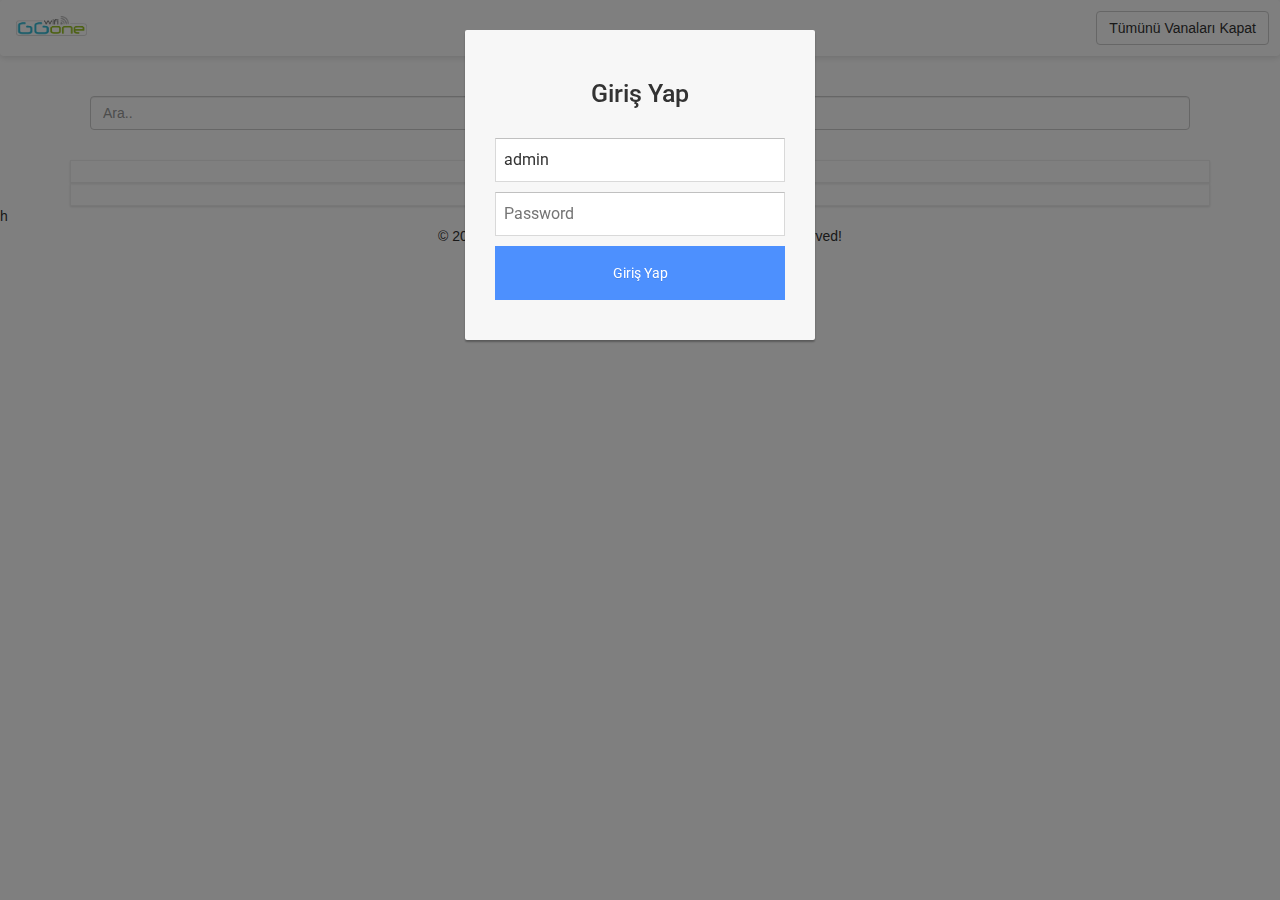
<file: SprinklingApp.Master.API.Console/wwwroot/index.html>
﻿<!DOCTYPE html>
<html lang="en">
<head>
    <meta charset="UTF-8">
    <title>Sulama Sistemi</title>

    <link href="bootstrap/css/bootstrap.min.css" rel="stylesheet" id="bootstrap-css">
    <style>
        #navbar-custom{
            box-shadow: 0 2px 6px 0 rgba(0,0,0,0.12);
        }

        .switch {
            position: relative;
            display: inline-block;
            width: 60px;
            height: 34px;
        }

        .switch input {
            opacity: 0;
            width: 0;
            height: 0;
        }

        .slider {
            position: absolute;
            cursor: pointer;
            top: 0;
            left: 0;
            right: 0;
            bottom: 0;
            background-color: #ccc;
            -webkit-transition: .4s;
            transition: .4s;
        }

        .slider:before {
            position: absolute;
            content: "";
            height: 26px;
            width: 26px;
            left: 4px;
            bottom: 4px;
            background-color: white;
            -webkit-transition: .4s;
            transition: .4s;
        }

        input:checked + .slider {
            background-color: #2196F3;
        }

        input:focus + .slider {
            box-shadow: 0 0 1px #2196F3;
        }

        input:checked + .slider:before {
            -webkit-transform: translateX(26px);
            -ms-transform: translateX(26px);
            transform: translateX(26px);
        }

        /* Rounded sliders */
        .slider.round {
            border-radius: 34px;
        }

        .slider.round:before {
            border-radius: 50%;
        }


        .satir{
            border:1px solid #eeeeee;
            padding:10px;
            box-shadow: 0 1px 2px 0 rgba(0,0,0,0.12);
        }

        .table-vanalar tr td:last-child{
            min-width: 40px;
        }
        .table-vanalar tr td{
            padding: 10px;
        }

        .durum{
            display: inline-block;
        }

        .durum-acik{
            color:#00d084;
        }

        .durum-kapali{
            color: #ff0017;
        }


        @media only screen and (max-width: 750px) {
            .table-vanalar tr td:nth-child(2){
                display: none;
            }

            .table-vanalar tr td:last-child{
                min-width: 50px;
            }

        }


        img{
            max-width: 100%;
            max-height: 100%;
        }
        .table-vanalar{
            background-image: url(Resimler/GREEN_GROW.png);
            background-repeat: no-repeat;
            background-position: center center;
            background-size: 200px 200px;
        }

        table{
            width:100%;
            font-weight: bold;
        }

       .tumunu-kapat{

           margin:10px;
       }
    </style>

    <meta name="viewport" content="width=device-width, initial-scale=1.0">
</head>
<body>

<nav class="navbar navbar-expand-lg navbar-light bg-light" id="navbar-custom"  style="  line-height: 50px;">
    <a class="navbar-brand" href="#"><img src="Resimler/GGwifiOne_Logo.png" alt=""></a>
    <button class="tumunu-kapat btn btn-default pull-right">Tümünü Vanaları Kapat</button>
    <!--<button class="navbar-toggler" type="button" data-toggle="collapse" data-target="#navbarSupportedContent" aria-controls="navbarSupportedContent" aria-expanded="false" aria-label="Toggle navigation">
        <span class="navbar-toggler-icon"></span>
    </button>

    <div class="collapse navbar-collapse" id="navbarSupportedContent">
        <ul class="navbar-nav mr-auto">
            <li class="nav-item active">
                <a class="nav-link" href="#">Home <span class="sr-only">(current)</span></a>
            </li>
            <li class="nav-item">
                <a class="nav-link" href="#">Link</a>
            </li>
            <li class="nav-item dropdown">
                <a class="nav-link dropdown-toggle" href="#" id="navbarDropdown" role="button" data-toggle="dropdown" aria-haspopup="true" aria-expanded="false">
                    Dropdown
                </a>
                <div class="dropdown-menu" aria-labelledby="navbarDropdown">
                    <a class="dropdown-item" href="#">Action</a>
                    <a class="dropdown-item" href="#">Another action</a>
                    <div class="dropdown-divider"></div>
                    <a class="dropdown-item" href="#">Something else here</a>
                </div>
            </li>
            <li class="nav-item">
                <a class="nav-link disabled" href="#">Disabled</a>
            </li>
        </ul>
        <form class="form-inline my-2 my-lg-0">
            <input class="form-control mr-sm-2" type="search" placeholder="Search" aria-label="Search">
            <button class="btn btn-outline-success my-2 my-sm-0" type="submit">Search</button>
        </form>


    </div>

        -->
</nav>

<div class="container mt-4">

    <div class="col-md-12 text-center" style="padding:20px;height: 74px ;">
        <form action=""><input type="text" name="s" id="arama-input" placeholder="Ara.." style="margin:0 auto" class="form form-control col-xs-3"></form>
    </div>

    <div class="col-md-12" style="margin-top:10px">


        <div class="row satir mb-3">
            <div class="col-md-12">
                <table class="vanalar-ayarlar col-md-12">

                </table>

            </div>
        </div>


        <div class="row satir">
            <div class="col-md-12">
                <table class="table-vanalar col-md-12">

                </table>

            </div>
        </div>


    </div>

</div>

<a href="#" data-toggle="modal" data-target="#login-modal" id="loginTikla"></a>

<div class="modal fade" id="login-modal" tabindex="-1" role="dialog" aria-labelledby="myModalLabel" aria-hidden="true" style="display: none;">
    <div class="modal-dialog">
        <div class="loginmodal-container">
            <h1>Giriş Yap</h1><br>
            <form>
                <input type="text" name="user" id="username"  value="admin" placeholder="Username">
                <input type="password" name="pass" id="passwords" placeholder="Password">
                <input type="button" name="login" class="login loginmodal-submit" id="loginKontrol" value="Giriş Yap">
            </form>

        </div>
    </div>
</div>

    h

<script src="jquery/jquery-3.3.1.min.js"></script>
<script src="bootstrap/js/bootstrap.min.js"></script>
<script src="sweetalert/dist/sweetalert.min.js"></script>

<link rel="stylesheet" href="css/loginform.css">
<script>
    $(function () {

        var loginmi = 0;
        var durum = 0;
        var adres = "http://172.16.0.16:8080/";
        var sifre = "";
        var isStarted = true;

        var arama = "";


        $.get(adres+"api/v1/GgSettings",function (data) {
            sifre =  data.Password;
            isStarted =  data.IsStarted;
        });

        $("#loginTikla").click();


        $("#arama-input").keyup(function () {
            arama = $(this).val();
        });

        $(document).on("click","#loginKontrol",function () {

            if($("#username").val() == "admin" && $("#passwords").val() == sifre ){
                loginmi = 1;

                $('#login-modal').hide();
                $("body").css({ overflow: 'auto' })

            }else {
                swal("Kullanıcı Adı Veya Şifre Yanlış")
                    .then((value) => {
                       location.reload();
                    });
            }
        });

        function render (){



            $.get(adres+"api/v1/GgSettings",function (data) {
                sifre =  data.Password;
                isStarted =  data.IsStarted;
            });

            if(durum != 0)
                return null;

            if (loginmi == 0){
                return null;
            }



            $.get(adres +"api/v1/Valve",function (data) {

                $(".table-vanalar").html("");

                $.each(data, function(i, item) {

                    if (arama != "")
                        if(item.Name.indexOf(arama) == -1)
                            return true;

                    var kapalimi = "checked";
                    var durumClass = "";
                    var durmMetni = "Açık";

                    var isChecked = "";

                    if(item.IsOpen == true){
                        isChecked = "checked";
                    }


                    if (item.IsOpen == true){
                        durumClass = "";
                        durmMetni = "Açık";
                    }else {
                        durumClass = "durum-kapali";
                        durmMetni = "Kapalı";
                    }

                    $(".table-vanalar").append(
                        "<tr  id='vana-"+item.Id+"'>\n" +
                        "                        <td>\n" +
                        item.Id  +
                        "                        </td>\n" +
                        "                        <td>\n" +
                                                 item.Name +
                        "                        </td>\n" +
                        "                        <td>\n" +
                        "                            Durum: <div class=\"durum "+durumClass+"\">"+durmMetni+"</div>\n" +
                        "                        </td>\n" +
                        "                        <td>\n" +
                        "                            <label class=\"switch\">\n" +
                        "                                <input type=\"checkbox\" class='vana-satir-islem' vana-id='vana-"+item.Id+"' "+isChecked+">\n" +
                        "                                <span class=\"slider round\"></span>\n" +
                        "                            </label>\n" +
                        "                        </td>\n" +
                        "                    </tr>"
                    );
                });

            });

            $.get(adres +"api/v1/GgSettings",function (data) {

                $(".vanalar-ayarlar").html("");

                var kapalimi = "";
                var durumClass = "";
                var durmMetni = "";

                if (data.IsStarted == true){
                    kapalimi = "checked";
                    durumClass = "";
                    durmMetni = "Açık";
                }else {
                    kapalimi = "";
                    durumClass = "durum-kapali";
                    durmMetni = "Kapalı"
                }

                $(".vanalar-ayarlar").append("<tr id=\"otomatik-ayar-satir\">\n" +
                    "                        <td></td>\n" +
                    "                        <td></td>\n" +
                    "                        <td>\n" +
                    "                            Otomatik Sistem Durum: <div class=\"durum "+durumClass+"\">"+durmMetni+"</div>\n" +
                    "                        </td>\n" +
                    "                        <td class=\"text-center\">\n" +
                    "                            <label class=\"switch\">\n" +
                    "                                <input type=\"checkbox\" class=\"vana-satir-islem-otomatik\" vana-id=\"vana-11\" "+kapalimi+">\n" +
                    "                                <span class=\"slider round\"></span>\n" +
                    "                            </label>\n" +
                    "                        </td>\n" +
                    "                    </tr>");

            });

            return null;
        }


        setInterval(render,1000);

        $(".tumunu-kapat").click(function () {
            if (isStarted == true){
                swal("Otomatik Moddayken İşlem Yapılamaz");
            }else {
                $.get(adres + "api/v1/Valve", function (data) {
                    $.each(data, function (key, value) {
                        $.get(adres + "api/v1/Pin/Close/" + value.Id, function () {

                        });
                    });
                }).then(function () {
                    location.reload();
                });


            }
        });

        $(document).on("click",".vana-satir-islem-otomatik",function () {

            if ($(this).attr("checked") == "checked"){

                swal("Vanalar Otomatik Moddan Çıkacak Onaylıyor Musun?", {
                    buttons: {
                        cancel: "Hayır",
                        catch: {
                            text: "Onaylıyorum",
                            value: "catch",
                        }
                    },
                }).then((value) => {
                    switch (value) {
                        case "cancel":
                            swal("İptal Edildi");
                            break;

                        case "catch":
                            swal("Dikkat!", "Otomatik Modddan Çıkıldı", "success");
                            $.get(adres+"api/v1/GgSettings/SetManual");
                            break;
                    }
                });


            } else {

                swal("Vanalar Otomatik Moda Geçecek Onaylıyor Musun?", {
                    buttons: {
                        cancel: "Hayır",
                        catch: {
                            text: "Onaylıyorum",
                            value: "catch",
                        }
                    },
                }).then((value) => {
                        switch (value) {

                            case "cancel":
                                swal("İptal Edildi");
                                break;

                            case "catch":
                                swal("Dikkat!", "Otomatik Moda Geçildi", "success");
                                $.get(adres+"api/v1/GgSettings/SetAutomatic");
                                break;
                        }
                    });
            }
        });


        $(document).on("click",".vana-satir-islem",function () {

            durum = 1;

            if (isStarted == true){

                swal("Vanalar otomatik modda işlem yapılamaz");


            } else{



                var vanaID = $(this).attr("vana-id");
                vanaID = vanaID.split("-")[1];

                if ($(this).attr("checked") == "checked"){
                    $.get(adres+"api/v1/Pin/Close/"+vanaID);
                }else {
                    $.get(adres+"api/v1/Pin/Open/"+vanaID);
                }


            }

            durum=0;
        });

    });
</script>
<br>
<center>© 2019 Green Grow Tarım San. Tic. Ltd. Şti. All Rights Reserved!<br>
   Telefon : +90 246 311 4541<br>
    <a target="_blank" href="https://greengrow.com.tr">greengrow.com.tr</a><br>

</center>
</body>
</html>
</file>
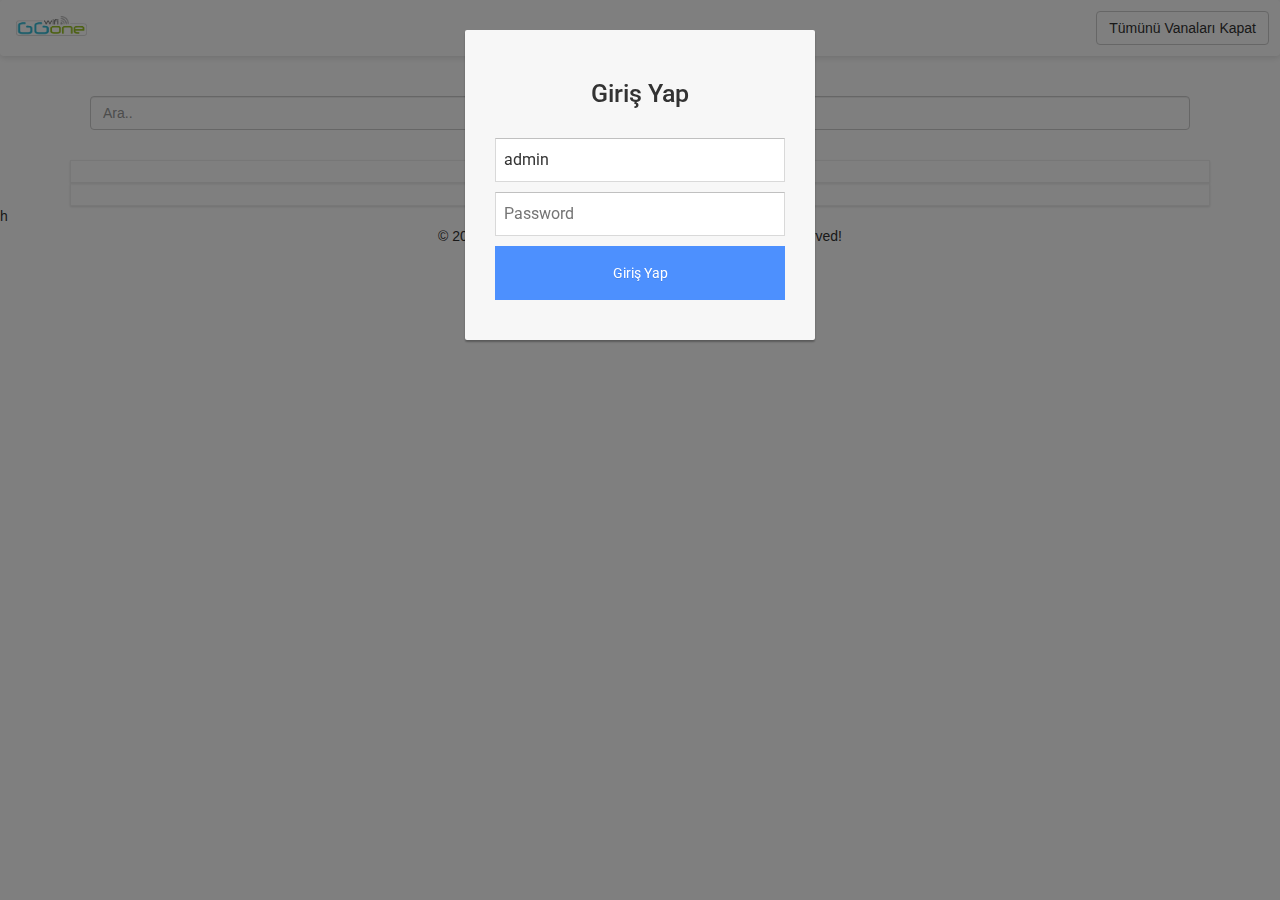
<file: SprinklingApp.Master.API/wwwroot/index.html>
﻿<!DOCTYPE html>
<html lang="en">
<head>
    <meta charset="UTF-8">
    <title>Sulama Sistemi</title>

    <link href="bootstrap/css/bootstrap.min.css" rel="stylesheet" id="bootstrap-css">
    <style>
        #navbar-custom{
            box-shadow: 0 2px 6px 0 rgba(0,0,0,0.12);
        }

        .switch {
            position: relative;
            display: inline-block;
            width: 60px;
            height: 34px;
        }

        .switch input {
            opacity: 0;
            width: 0;
            height: 0;
        }

        .slider {
            position: absolute;
            cursor: pointer;
            top: 0;
            left: 0;
            right: 0;
            bottom: 0;
            background-color: #ccc;
            -webkit-transition: .4s;
            transition: .4s;
        }

        .slider:before {
            position: absolute;
            content: "";
            height: 26px;
            width: 26px;
            left: 4px;
            bottom: 4px;
            background-color: white;
            -webkit-transition: .4s;
            transition: .4s;
        }

        input:checked + .slider {
            background-color: #2196F3;
        }

        input:focus + .slider {
            box-shadow: 0 0 1px #2196F3;
        }

        input:checked + .slider:before {
            -webkit-transform: translateX(26px);
            -ms-transform: translateX(26px);
            transform: translateX(26px);
        }

        /* Rounded sliders */
        .slider.round {
            border-radius: 34px;
        }

        .slider.round:before {
            border-radius: 50%;
        }


        .satir{
            border:1px solid #eeeeee;
            padding:10px;
            box-shadow: 0 1px 2px 0 rgba(0,0,0,0.12);
        }

        .table-vanalar tr td:last-child{
            min-width: 40px;
        }
        .table-vanalar tr td{
            padding: 10px;
        }

        .durum{
            display: inline-block;
        }

        .durum-acik{
            color:#00d084;
        }

        .durum-kapali{
            color: #ff0017;
        }


        @media only screen and (max-width: 750px) {
            .table-vanalar tr td:nth-child(2){
                display: none;
            }

            .table-vanalar tr td:last-child{
                min-width: 50px;
            }

        }


        img{
            max-width: 100%;
            max-height: 100%;
        }
        .table-vanalar{
            background-image: url(Resimler/GREEN_GROW.png);
            background-repeat: no-repeat;
            background-position: center center;
            background-size: 200px 200px;
        }

        table{
            width:100%;
            font-weight: bold;
        }

       .tumunu-kapat{

           margin:10px;
       }
    </style>

    <meta name="viewport" content="width=device-width, initial-scale=1.0">
</head>
<body>

<nav class="navbar navbar-expand-lg navbar-light bg-light" id="navbar-custom"  style="  line-height: 50px;">
    <a class="navbar-brand" href="#"><img src="Resimler/GGwifiOne_Logo.png" alt=""></a>
    <button class="tumunu-kapat btn btn-default pull-right">Tümünü Vanaları Kapat</button>
    <!--<button class="navbar-toggler" type="button" data-toggle="collapse" data-target="#navbarSupportedContent" aria-controls="navbarSupportedContent" aria-expanded="false" aria-label="Toggle navigation">
        <span class="navbar-toggler-icon"></span>
    </button>

    <div class="collapse navbar-collapse" id="navbarSupportedContent">
        <ul class="navbar-nav mr-auto">
            <li class="nav-item active">
                <a class="nav-link" href="#">Home <span class="sr-only">(current)</span></a>
            </li>
            <li class="nav-item">
                <a class="nav-link" href="#">Link</a>
            </li>
            <li class="nav-item dropdown">
                <a class="nav-link dropdown-toggle" href="#" id="navbarDropdown" role="button" data-toggle="dropdown" aria-haspopup="true" aria-expanded="false">
                    Dropdown
                </a>
                <div class="dropdown-menu" aria-labelledby="navbarDropdown">
                    <a class="dropdown-item" href="#">Action</a>
                    <a class="dropdown-item" href="#">Another action</a>
                    <div class="dropdown-divider"></div>
                    <a class="dropdown-item" href="#">Something else here</a>
                </div>
            </li>
            <li class="nav-item">
                <a class="nav-link disabled" href="#">Disabled</a>
            </li>
        </ul>
        <form class="form-inline my-2 my-lg-0">
            <input class="form-control mr-sm-2" type="search" placeholder="Search" aria-label="Search">
            <button class="btn btn-outline-success my-2 my-sm-0" type="submit">Search</button>
        </form>


    </div>

        -->
</nav>

<div class="container mt-4">

    <div class="col-md-12 text-center" style="padding:20px;height: 74px ;">
        <form action=""><input type="text" name="s" id="arama-input" placeholder="Ara.." style="margin:0 auto" class="form form-control col-xs-3"></form>
    </div>

    <div class="col-md-12" style="margin-top:10px">


        <div class="row satir mb-3">
            <div class="col-md-12">
                <table class="vanalar-ayarlar col-md-12">

                </table>

            </div>
        </div>


        <div class="row satir">
            <div class="col-md-12">
                <table class="table-vanalar col-md-12">

                </table>

            </div>
        </div>


    </div>

</div>

<a href="#" data-toggle="modal" data-target="#login-modal" id="loginTikla"></a>

<div class="modal fade" id="login-modal" tabindex="-1" role="dialog" aria-labelledby="myModalLabel" aria-hidden="true" style="display: none;">
    <div class="modal-dialog">
        <div class="loginmodal-container">
            <h1>Giriş Yap</h1><br>
            <form>
                <input type="text" name="user" id="username"  value="admin" placeholder="Username">
                <input type="password" name="pass" id="passwords" placeholder="Password">
                <input type="button" name="login" class="login loginmodal-submit" id="loginKontrol" value="Giriş Yap">
            </form>

        </div>
    </div>
</div>

    h

<script src="jquery/jquery-3.3.1.min.js"></script>
<script src="bootstrap/js/bootstrap.min.js"></script>
<script src="sweetalert/dist/sweetalert.min.js"></script>

<link rel="stylesheet" href="css/loginform.css">
<script>
    $(function () {

        var loginmi = 0;
        var durum = 0;
        var adres = "http://192.168.2.103/";
        var sifre = "";
        var isStarted = true;

        var arama = "";


        $.get(adres+"api/v1/GgSettings",function (data) {
            sifre =  data.Password;
            isStarted =  data.IsStarted;
        });

        $("#loginTikla").click();


        $("#arama-input").keyup(function () {
            arama = $(this).val();
        });

        $(document).on("click","#loginKontrol",function () {

            if($("#username").val() == "admin" && $("#passwords").val() == sifre ){
                loginmi = 1;

                $('#login-modal').hide();
                $("body").css({ overflow: 'auto' })

            }else {
                swal("Kullanıcı Adı Veya Şifre Yanlış")
                    .then((value) => {
                       location.reload();
                    });
            }
        });

        function render (){



            $.get(adres+"api/v1/GgSettings",function (data) {
                sifre =  data.Password;
                isStarted =  data.IsStarted;
            });

            if(durum != 0)
                return null;

            if (loginmi == 0){
                return null;
            }



            $.get(adres +"api/v1/Valve",function (data) {

                $(".table-vanalar").html("");

                $.each(data, function(i, item) {

                    if (arama != "")
                        if(item.Name.indexOf(arama) == -1)
                            return true;

                    var kapalimi = "checked";
                    var durumClass = "";
                    var durmMetni = "Açık";

                    var isChecked = "";

                    if(item.IsOpen == true){
                        isChecked = "checked";
                    }


                    if (item.IsOpen == true){
                        durumClass = "";
                        durmMetni = "Açık";
                    }else {
                        durumClass = "durum-kapali";
                        durmMetni = "Kapalı";
                    }

                    $(".table-vanalar").append(
                        "<tr  id='vana-"+item.Id+"'>\n" +
                        "                        <td>\n" +
                        item.Id  +
                        "                        </td>\n" +
                        "                        <td>\n" +
                                                 item.Name +
                        "                        </td>\n" +
                        "                        <td>\n" +
                        "                            Durum: <div class=\"durum "+durumClass+"\">"+durmMetni+"</div>\n" +
                        "                        </td>\n" +
                        "                        <td>\n" +
                        "                            <label class=\"switch\">\n" +
                        "                                <input type=\"checkbox\" class='vana-satir-islem' vana-id='vana-"+item.Id+"' "+isChecked+">\n" +
                        "                                <span class=\"slider round\"></span>\n" +
                        "                            </label>\n" +
                        "                        </td>\n" +
                        "                    </tr>"
                    );
                });

            });

            $.get(adres +"api/v1/GgSettings",function (data) {

                $(".vanalar-ayarlar").html("");

                var kapalimi = "";
                var durumClass = "";
                var durmMetni = "";

                if (data.IsStarted == true){
                    kapalimi = "checked";
                    durumClass = "";
                    durmMetni = "Açık";
                }else {
                    kapalimi = "";
                    durumClass = "durum-kapali";
                    durmMetni = "Kapalı"
                }

                $(".vanalar-ayarlar").append("<tr id=\"otomatik-ayar-satir\">\n" +
                    "                        <td></td>\n" +
                    "                        <td></td>\n" +
                    "                        <td>\n" +
                    "                            Otomatik Sistem Durum: <div class=\"durum "+durumClass+"\">"+durmMetni+"</div>\n" +
                    "                        </td>\n" +
                    "                        <td class=\"text-center\">\n" +
                    "                            <label class=\"switch\">\n" +
                    "                                <input type=\"checkbox\" class=\"vana-satir-islem-otomatik\" vana-id=\"vana-11\" "+kapalimi+">\n" +
                    "                                <span class=\"slider round\"></span>\n" +
                    "                            </label>\n" +
                    "                        </td>\n" +
                    "                    </tr>");

            });

            return null;
        }


        setInterval(render,1000);

        $(".tumunu-kapat").click(function () {
            if (isStarted == true){
                swal("Otomatik Moddayken İşlem Yapılamaz");
            }else {
                $.get(adres + "api/v1/Valve", function (data) {
                    $.each(data, function (key, value) {
                        $.get(adres + "api/v1/Pin/Close/" + value.Id, function () {

                        });
                    });
                }).then(function () {
                    location.reload();
                });


            }
        });

        $(document).on("click",".vana-satir-islem-otomatik",function () {

            if ($(this).attr("checked") == "checked"){

                swal("Vanalar Otomatik Moddan Çıkacak Onaylıyor Musun?", {
                    buttons: {
                        cancel: "Hayır",
                        catch: {
                            text: "Onaylıyorum",
                            value: "catch",
                        }
                    },
                }).then((value) => {
                    switch (value) {
                        case "cancel":
                            swal("İptal Edildi");
                            break;

                        case "catch":
                            swal("Dikkat!", "Otomatik Modddan Çıkıldı", "success");
                            $.get(adres+"api/v1/GgSettings/SetManual");
                            break;
                    }
                });


            } else {

                swal("Vanalar Otomatik Moda Geçecek Onaylıyor Musun?", {
                    buttons: {
                        cancel: "Hayır",
                        catch: {
                            text: "Onaylıyorum",
                            value: "catch",
                        }
                    },
                }).then((value) => {
                        switch (value) {

                            case "cancel":
                                swal("İptal Edildi");
                                break;

                            case "catch":
                                swal("Dikkat!", "Otomatik Moda Geçildi", "success");
                                $.get(adres+"api/v1/GgSettings/SetAutomatic");
                                break;
                        }
                    });
            }
        });


        $(document).on("click",".vana-satir-islem",function () {

            durum = 1;

            if (isStarted == true){

                swal("Vanalar otomatik modda işlem yapılamaz");


            } else{



                var vanaID = $(this).attr("vana-id");
                vanaID = vanaID.split("-")[1];

                if ($(this).attr("checked") == "checked"){
                    $.get(adres+"api/v1/Pin/Close/"+vanaID);
                }else {
                    $.get(adres+"api/v1/Pin/Open/"+vanaID);
                }


            }

            durum=0;
        });

    });
</script>
<br>
<center>© 2019 Green Grow Tarım San. Tic. Ltd. Şti. All Rights Reserved!<br>
   Telefon : +90 246 311 4541<br>
    <a target="_blank" href="https://greengrow.com.tr">greengrow.com.tr</a><br>

</center>
</body>
</html>
</file>
<file: SprinklingApp.Master.API.Console/wwwroot/css/loginform.css>
@import url(http://fonts.googleapis.com/css?family=Roboto);

/****** LOGIN MODAL ******/
.loginmodal-container {
    padding: 30px;
    max-width: 350px;
    width: 100% !important;
    background-color: #F7F7F7;
    margin: 0 auto;
    border-radius: 2px;
    box-shadow: 0px 2px 2px rgba(0, 0, 0, 0.3);
    overflow: hidden;
    font-family: roboto;
}

.loginmodal-container h1 {
    text-align: center;
    font-size: 1.8em;
    font-family: roboto;
}

.loginmodal-container input[type=button] {
    width: 100%;
    display: block;
    margin-bottom: 10px;
    position: relative;
}

.loginmodal-container input[type=text], input[type=password] {
    height: 44px;
    font-size: 16px;
    width: 100%;
    margin-bottom: 10px;
    -webkit-appearance: none;
    background: #fff;
    border: 1px solid #d9d9d9;
    border-top: 1px solid #c0c0c0;
    /* border-radius: 2px; */
    padding: 0 8px;
    box-sizing: border-box;
    -moz-box-sizing: border-box;
}

.loginmodal-container input[type=text]:hover, input[type=password]:hover {
    border: 1px solid #b9b9b9;
    border-top: 1px solid #a0a0a0;
    -moz-box-shadow: inset 0 1px 2px rgba(0,0,0,0.1);
    -webkit-box-shadow: inset 0 1px 2px rgba(0,0,0,0.1);
    box-shadow: inset 0 1px 2px rgba(0,0,0,0.1);
}

.loginmodal {
    text-align: center;
    font-size: 14px;
    font-family: 'Arial', sans-serif;
    font-weight: 700;
    height: 36px;
    padding: 0 8px;
    /* border-radius: 3px; */
    /* -webkit-user-select: none;
      user-select: none; */
}

.loginmodal-submit {
    /* border: 1px solid #3079ed; */
    border: 0px;
    color: #fff;
    text-shadow: 0 1px rgba(0,0,0,0.1);
    background-color: #4d90fe;
    padding: 17px 0px;
    font-family: roboto;
    font-size: 14px;
    /* background-image: -webkit-gradient(linear, 0 0, 0 100%,   from(#4d90fe), to(#4787ed)); */
}

.loginmodal-submit:hover {
    /* border: 1px solid #2f5bb7; */
    border: 0px;
    text-shadow: 0 1px rgba(0,0,0,0.3);
    background-color: #357ae8;
    /* background-image: -webkit-gradient(linear, 0 0, 0 100%,   from(#4d90fe), to(#357ae8)); */
}

.loginmodal-container a {
    text-decoration: none;
    color: #666;
    font-weight: 400;
    text-align: center;
    display: inline-block;
    opacity: 0.6;
    transition: opacity ease 0.5s;
}

.login-help{
    font-size: 12px;
}
</file>
<file: SprinklingApp.Master.API/wwwroot/css/loginform.css>
@import url(http://fonts.googleapis.com/css?family=Roboto);

/****** LOGIN MODAL ******/
.loginmodal-container {
    padding: 30px;
    max-width: 350px;
    width: 100% !important;
    background-color: #F7F7F7;
    margin: 0 auto;
    border-radius: 2px;
    box-shadow: 0px 2px 2px rgba(0, 0, 0, 0.3);
    overflow: hidden;
    font-family: roboto;
}

.loginmodal-container h1 {
    text-align: center;
    font-size: 1.8em;
    font-family: roboto;
}

.loginmodal-container input[type=button] {
    width: 100%;
    display: block;
    margin-bottom: 10px;
    position: relative;
}

.loginmodal-container input[type=text], input[type=password] {
    height: 44px;
    font-size: 16px;
    width: 100%;
    margin-bottom: 10px;
    -webkit-appearance: none;
    background: #fff;
    border: 1px solid #d9d9d9;
    border-top: 1px solid #c0c0c0;
    /* border-radius: 2px; */
    padding: 0 8px;
    box-sizing: border-box;
    -moz-box-sizing: border-box;
}

.loginmodal-container input[type=text]:hover, input[type=password]:hover {
    border: 1px solid #b9b9b9;
    border-top: 1px solid #a0a0a0;
    -moz-box-shadow: inset 0 1px 2px rgba(0,0,0,0.1);
    -webkit-box-shadow: inset 0 1px 2px rgba(0,0,0,0.1);
    box-shadow: inset 0 1px 2px rgba(0,0,0,0.1);
}

.loginmodal {
    text-align: center;
    font-size: 14px;
    font-family: 'Arial', sans-serif;
    font-weight: 700;
    height: 36px;
    padding: 0 8px;
    /* border-radius: 3px; */
    /* -webkit-user-select: none;
      user-select: none; */
}

.loginmodal-submit {
    /* border: 1px solid #3079ed; */
    border: 0px;
    color: #fff;
    text-shadow: 0 1px rgba(0,0,0,0.1);
    background-color: #4d90fe;
    padding: 17px 0px;
    font-family: roboto;
    font-size: 14px;
    /* background-image: -webkit-gradient(linear, 0 0, 0 100%,   from(#4d90fe), to(#4787ed)); */
}

.loginmodal-submit:hover {
    /* border: 1px solid #2f5bb7; */
    border: 0px;
    text-shadow: 0 1px rgba(0,0,0,0.3);
    background-color: #357ae8;
    /* background-image: -webkit-gradient(linear, 0 0, 0 100%,   from(#4d90fe), to(#357ae8)); */
}

.loginmodal-container a {
    text-decoration: none;
    color: #666;
    font-weight: 400;
    text-align: center;
    display: inline-block;
    opacity: 0.6;
    transition: opacity ease 0.5s;
}

.login-help{
    font-size: 12px;
}
</file>
